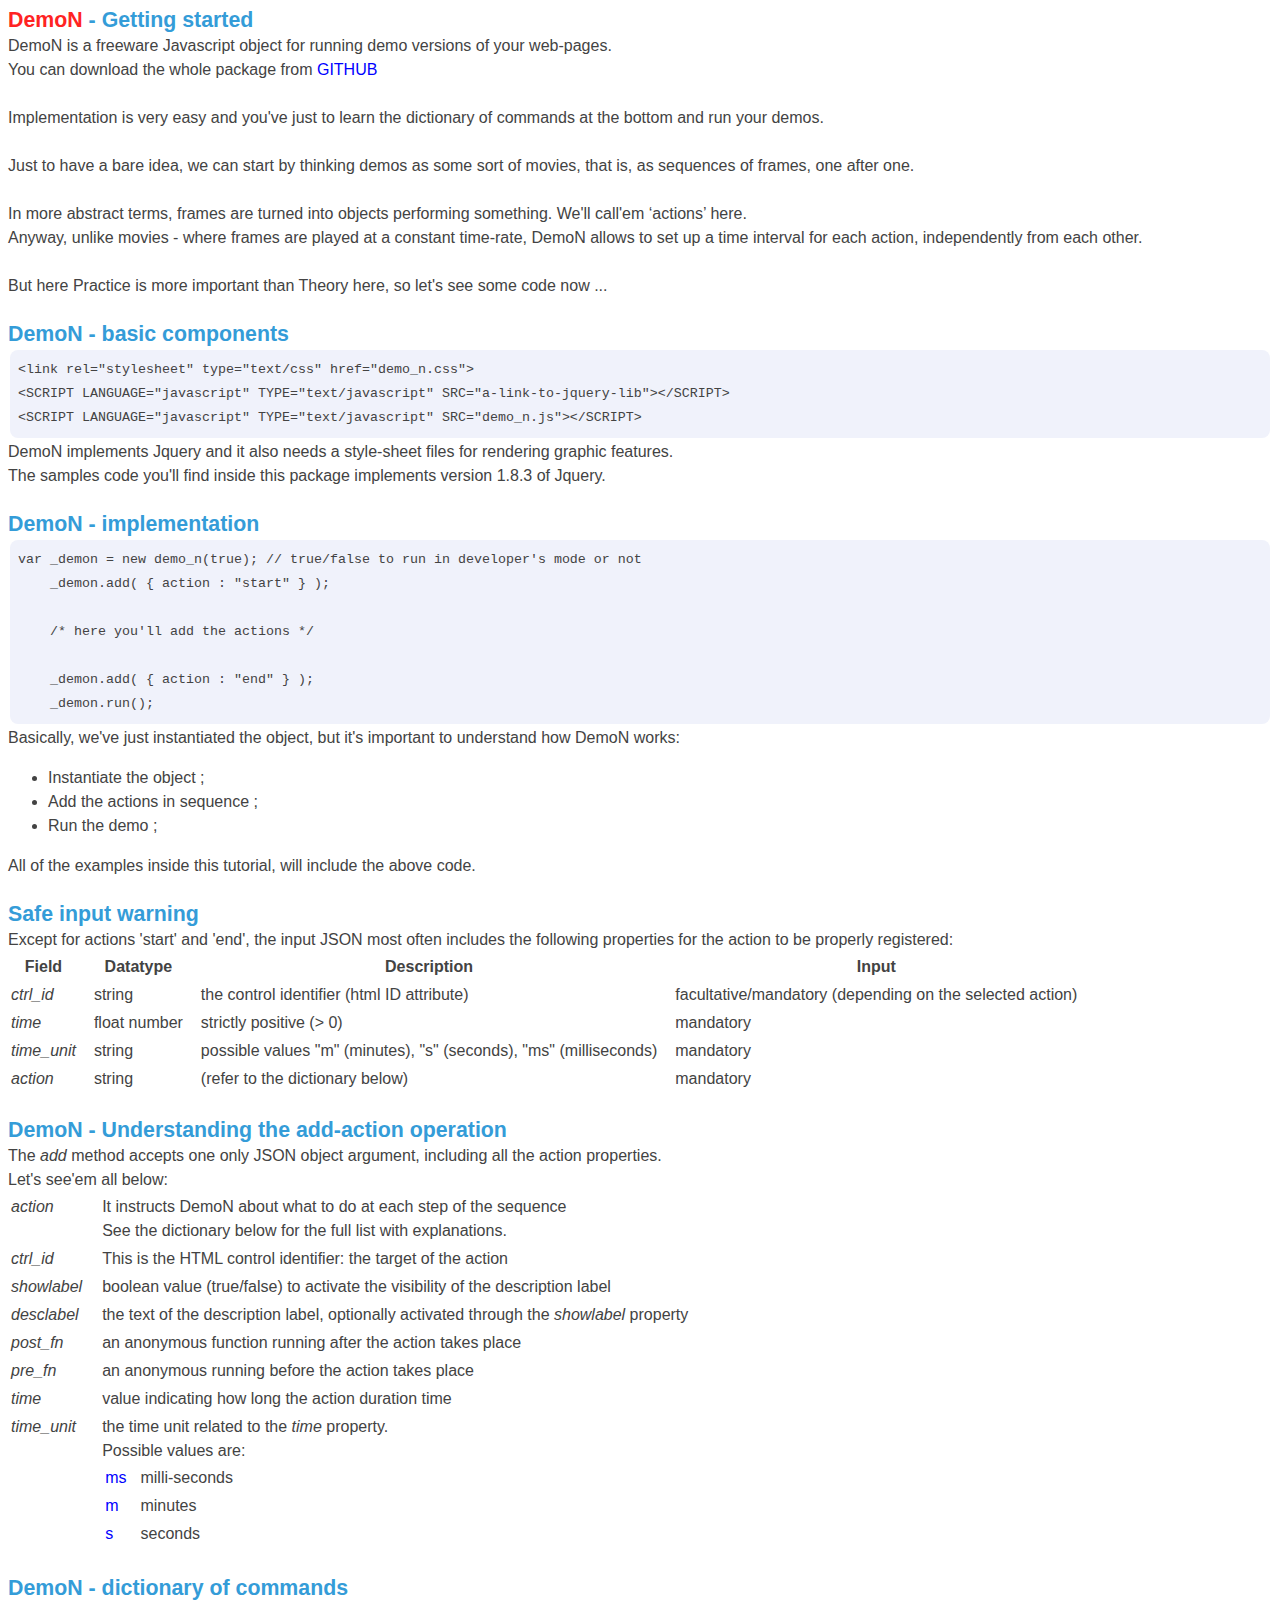
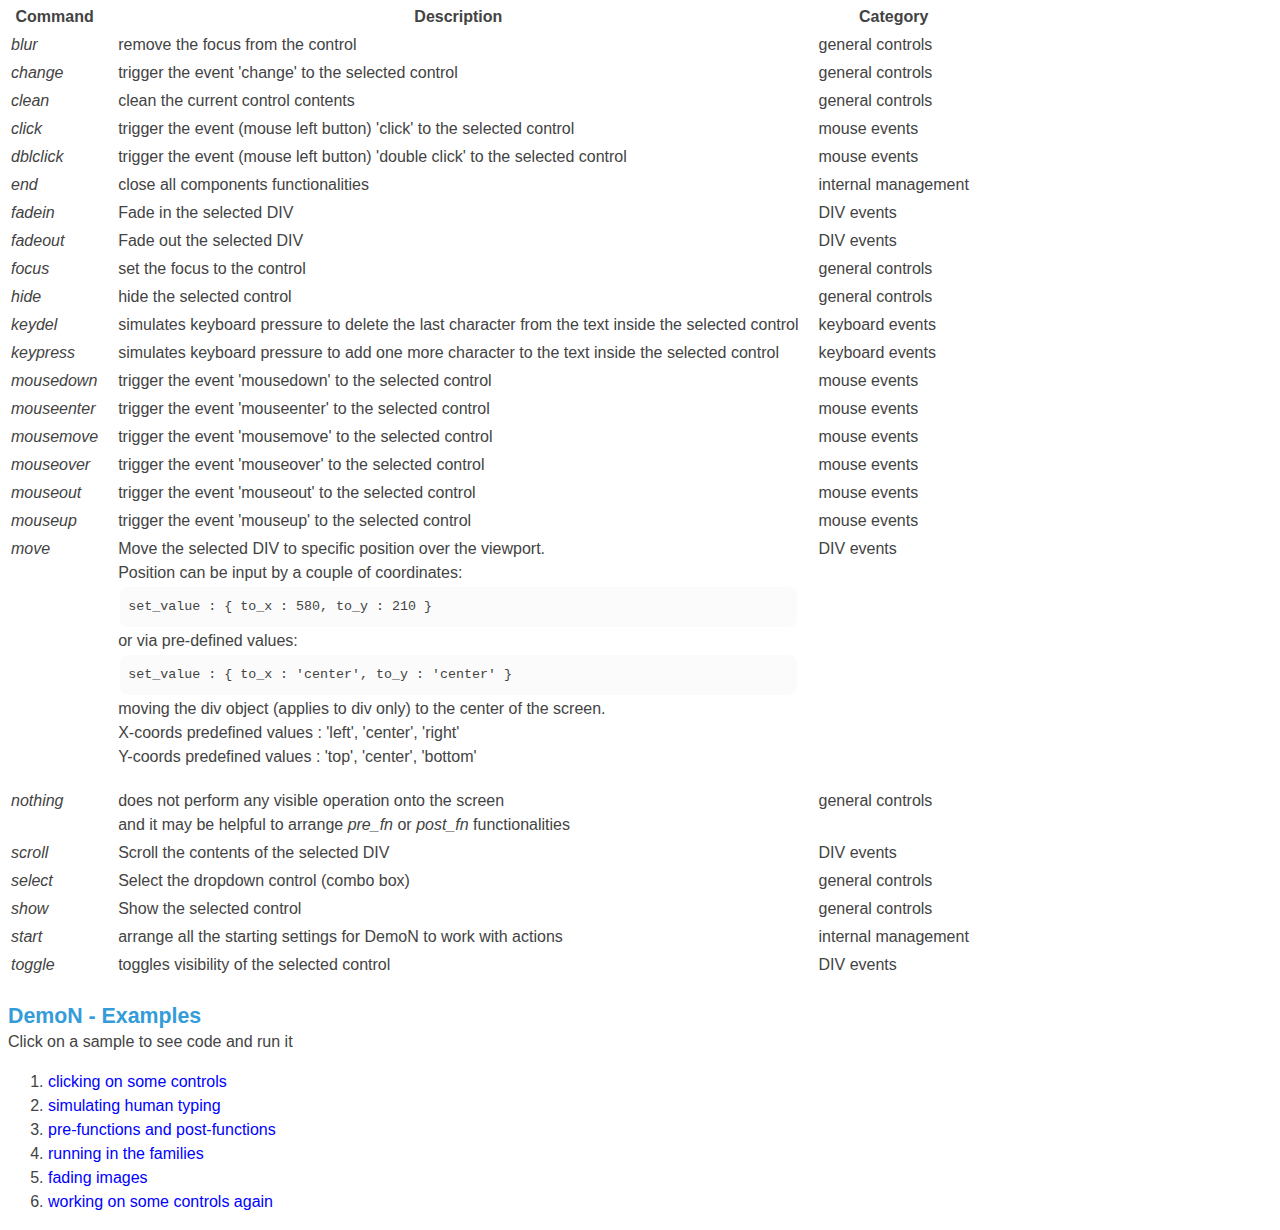
<file: index.html>
<!DOCTYPE html>
<HTML>
<HEAD>
<STYLE TYPE="text/css">
body
{
    overflow:auto;
    font-family:lucida grande,tahoma,verdana,arial,sans-serif;
    color:#434343;
}

div.tutorial
{
    font-size:12pt;
    line-height:18pt;   
}

div.spacer
{
    height:18pt;
}

span.tutorial_title
{
    font-size:16pt;
    font-weight:bold;
    color:#349CD8;
}

pre
{
    font-size:10pt;
    margin:2px;
    padding:8px;
    background-color:#FBFBFB;

    border-radius:8px; 
    -moz-border-radius:8px; 
    -webkit-border-radius:8px;
}

a{ text-decoration:none; }
a:active { color:blue; }
a:hover { color:green; }
a:link { color:blue; }
a:visited { color:blue; }

td.cmd_label
{
    font-style:italic ;
}
</STYLE>
<BODY>
<div ID="intro" CLASS="tutorial">
<SPAN CLASS="tutorial_title"><SPAN STYLE="color:#FF2323">DemoN</SPAN> - Getting started</SPAN><br>
DemoN is a freeware Javascript object for running demo versions of your web-pages.<br>
You can download the whole package from <A HREF="https://github.com/AlessandroRosa/">GITHUB</A><br><br>
Implementation is very easy and you've just to learn the dictionary of commands at the bottom and run your demos.<br><br>
Just to have a bare idea, we can start by thinking demos as some sort of movies, that is, as sequences of frames, one after one.<br><br>
In more abstract terms, frames are turned into objects performing something. We'll call'em &lsquo;actions&rsquo; here.<br>
Anyway, unlike movies - where frames are played at a constant time-rate, DemoN allows to set up a time interval for each action,
independently from each other.<br><br>
But here Practice is more important than Theory here, so let's see some code now ...
</div>

<div CLASS="spacer"></div>

<div ID="basic" CLASS="tutorial">
<SPAN CLASS="tutorial_title">DemoN - basic components</SPAN><br>
<pre STYLE="background-color:#F0F2FB;">
&lt;link rel="stylesheet" type="text/css" href="demo_n.css"&gt;
&lt;SCRIPT LANGUAGE="javascript" TYPE="text/javascript" SRC="a-link-to-jquery-lib"&gt;&lt;/SCRIPT&gt;
&lt;SCRIPT LANGUAGE="javascript" TYPE="text/javascript" SRC="demo_n.js"&gt;&lt;/SCRIPT&gt;
</pre>
DemoN implements Jquery and it also needs a style-sheet files for rendering graphic features.<br>
The samples code you'll find inside this package implements version 1.8.3 of Jquery.
</div>

<div CLASS="spacer"></div>

<div ID="tuto#1" CLASS="tutorial">
<SPAN CLASS="tutorial_title">DemoN - implementation</SPAN><br>
<pre STYLE="background-color:#F0F2FB;">
var _demon = new demo_n(true); // true/false to run in developer's mode or not
    _demon.add( { action : "start" } );
    
    /* here you'll add the actions */
    
    _demon.add( { action : "end" } );
    _demon.run();
</pre>
Basically, we've just instantiated the object, but it's important to understand how DemoN works:
<ul>
<li>Instantiate the object ;</li>
<li>Add the actions in sequence ;</li>
<li>Run the demo ;</li>
</ul>
All of the examples inside this tutorial, will include the above code.
</div>

<div CLASS="spacer"></div>

<div ID="tuto#2" CLASS="tutorial">
<SPAN CLASS="tutorial_title">Safe input warning</SPAN><br>
Except for actions 'start' and 'end', the input JSON most often includes the
following properties for the action to be properly registered:<br>
<table>
<tr><th>Field</th><td WIDTH="10"></td><th>Datatype</th><td WIDTH="10"></th><th>Description</th><td WIDTH="10"></th><th>Input</th></tr>
<tr><td><i>ctrl_id</i></td><td WIDTH="10"></td><td>string</td><td WIDTH="10"></td><td>the control identifier (html ID attribute)</td><td WIDTH="10"></td><td>facultative/mandatory (depending on the selected action)</td></tr>
<tr><td><i>time</i></td><td WIDTH="10"></td><td>float number</td><td WIDTH="10"></td><td>strictly positive (> 0)</td><td WIDTH="10"></td><td>mandatory</td></tr>
<tr><td><i>time_unit</i></td><td WIDTH="10"></td><td>string</td><td WIDTH="10"></td><td>possible values "m" (minutes), "s" (seconds), "ms" (milliseconds)</td><td WIDTH="10"></td><td>mandatory</td></tr>
<tr><td><i>action</i></td><td WIDTH="10"></td><td>string</td><td WIDTH="10"></td><td>(refer to the dictionary below)</td><td WIDTH="10"></td><td>mandatory</td></tr>
</table>
</div>

<div CLASS="spacer"></div>

<div ID="tuto#3" CLASS="tutorial">
<SPAN CLASS="tutorial_title">DemoN - Understanding the add-action operation</SPAN><br>
The <i>add</i> method accepts one only JSON object argument, including all the action properties.<br>
Let's see'em all below:<br>

<table>
<tr>
    <td CLASS="cmd_label" VALIGN="top">action</td>
    <td WIDTH="12"></td>
    <td VALIGN="top">It instructs DemoN about what to do at each step of the sequence<br>
    See the dictionary below for the full list with explanations.</td>
    <td WIDTH="12"></td>
</tr>
<tr>
    <td CLASS="cmd_label" VALIGN="top">ctrl_id</td>
    <td WIDTH="12"></td>
    <td VALIGN="top">This is the HTML control identifier: the target of the action</td>
    <td WIDTH="12"></td>
</tr>
<tr>
    <td CLASS="cmd_label" VALIGN="top">showlabel</td>
    <td WIDTH="12"></td>
    <td VALIGN="top">boolean value (true/false) to activate the visibility of the description label</td>
</tr>
<tr>
    <td CLASS="cmd_label" VALIGN="top">desclabel</td>
    <td WIDTH="12"></td>
    <td VALIGN="top">the text of the description label, optionally activated through the <i>showlabel</i> property</td>
</tr>
<tr>
    <td CLASS="cmd_label" VALIGN="top">post_fn</td>
    <td WIDTH="12"></td>
    <td VALIGN="top">an anonymous function running after the action takes place</td>
</tr>
<tr>
    <td CLASS="cmd_label" VALIGN="top">pre_fn</td>
    <td WIDTH="12"></td>
    <td VALIGN="top">an anonymous running before the action takes place</td>
</tr>
<tr>
    <td CLASS="cmd_label" VALIGN="top">time</td>
    <td WIDTH="12"></td>
    <td VALIGN="top">value indicating how long the action duration time</td>
</tr>
<tr>
    <td CLASS="cmd_label" VALIGN="top">time_unit</td>
    <td WIDTH="12"></td>
    <td VALIGN="top">the time unit related to the <i>time</i> property.<br>
    Possible values are:
    <table>
    <tr><td STYLE="color:blue;">ms</td><td WIDTH="6"></td><td>milli-seconds</td></tr>
    <tr><td STYLE="color:blue;">m</td><td WIDTH="6"></td><td>minutes</td></tr>
    <tr><td STYLE="color:blue;">s</td><td WIDTH="6"></td><td>seconds</td></tr>
    </table>
    </td>
</tr>
</table>

</div>


<div CLASS="spacer"></div>

<div ID="dictionary" CLASS="tutorial">
<SPAN CLASS="tutorial_title">DemoN - dictionary of commands</SPAN><br>
<table>
<tr>
    <th>Command</th>
    <td WIDTH="12"></td>
    <th>Description</th>
    <td WIDTH="12"></td>
    <th>Category</th>
</tr>
<tr>
    <td CLASS="cmd_label" VALIGN="top">blur</td>
    <td WIDTH="12"></td>
    <td VALIGN="top">remove the focus from the control</td>
    <td WIDTH="12"></td>
    <td VALIGN="top">general controls</td>
</tr>
<tr>
    <td CLASS="cmd_label" VALIGN="top">change</td>
    <td WIDTH="12"></td>
    <td VALIGN="top">trigger the event 'change' to the selected control</td>
    <td WIDTH="12"></td>
    <td VALIGN="top">general controls</td>
</tr>
<tr>
    <td CLASS="cmd_label" VALIGN="top">clean</td>
    <td WIDTH="12"></td>
    <td VALIGN="top">clean the current control contents</td>
    <td WIDTH="12"></td>
    <td VALIGN="top">general controls</td>
</tr>
<tr>
    <td CLASS="cmd_label" VALIGN="top">click</td>
    <td WIDTH="12"></td>
    <td VALIGN="top">trigger the event (mouse left button) 'click' to the selected control</td>
    <td WIDTH="12"></td>
    <td VALIGN="top">mouse events</td>
</tr>
<tr>
    <td CLASS="cmd_label"VALIGN="top">dblclick</td>
    <td WIDTH="12"></td>
    <td VALIGN="top">trigger the event (mouse left button) 'double click' to the selected control</td>
    <td WIDTH="12"></td>
    <td VALIGN="top">mouse events</td>
</tr>

<tr>
    <td CLASS="cmd_label" VALIGN="top">end</td>
    <td WIDTH="12"></td>
    <td VALIGN="top">close all components functionalities</td>
    <td WIDTH="12"></td>
    <td VALIGN="top">internal management</td>
</tr>

<tr>
    <td CLASS="cmd_label" VALIGN="top">fadein</td>
    <td WIDTH="12"></td>
    <td VALIGN="top">Fade in the selected DIV</td>
    <td WIDTH="12"></td>
    <td VALIGN="top">DIV events</td>
</tr>
<tr>
    <td CLASS="cmd_label" VALIGN="top">fadeout</td>
    <td WIDTH="12"></td>
    <td VALIGN="top">Fade out the selected DIV</td>
    <td WIDTH="12"></td>
    <td VALIGN="top">DIV events</td>
</tr>

<tr>
    <td CLASS="cmd_label" VALIGN="top">focus</td>
    <td WIDTH="12"></td>
    <td VALIGN="top">set the focus to the control</td>
    <td WIDTH="12"></td>
    <td VALIGN="top">general controls</td>
</tr>
<tr>
    <td CLASS="cmd_label" VALIGN="top">hide</td>
    <td WIDTH="12"></td>
    <td VALIGN="top">hide the selected control</td>
    <td WIDTH="12"></td>
    <td VALIGN="top">general controls</td>
</tr>

<tr>
    <td CLASS="cmd_label" VALIGN="top">keydel</td>
    <td WIDTH="12"></td>
    <td VALIGN="top">simulates keyboard pressure to delete the last character from the text inside the selected control</td>
    <td WIDTH="12"></td>
    <td VALIGN="top">keyboard events</td>
</tr>
<tr>
    <td CLASS="cmd_label" VALIGN="top">keypress</td>
    <td WIDTH="12"></td>
    <td VALIGN="top">simulates keyboard pressure to add one more character to the text inside the selected control</td>
    <td WIDTH="12"></td>
    <td VALIGN="top">keyboard events</td>
</tr>

<tr>
    <td CLASS="cmd_label" VALIGN="top">mousedown</td>
    <td WIDTH="12"></td>
    <td VALIGN="top">trigger the event 'mousedown' to the selected control</td>
    <td WIDTH="12"></td>
    <td VALIGN="top">mouse events</td>
</tr>
<tr>
    <td CLASS="cmd_label" VALIGN="top">mouseenter</td>
    <td WIDTH="12"></td>
    <td VALIGN="top">trigger the event 'mouseenter' to the selected control</td>
    <td WIDTH="12"></td>
    <td VALIGN="top">mouse events</td>
</tr>
<tr>
    <td CLASS="cmd_label" VALIGN="top">mousemove</td>
    <td WIDTH="12"></td>
    <td VALIGN="top">trigger the event 'mousemove' to the selected control</td>
    <td WIDTH="12"></td>
    <td VALIGN="top">mouse events</td>
</tr>
<tr>
    <td CLASS="cmd_label" VALIGN="top">mouseover</td>
    <td WIDTH="12"></td>
    <td VALIGN="top">trigger the event 'mouseover' to the selected control</td>
    <td WIDTH="12"></td>
    <td VALIGN="top">mouse events</td>
</tr>
<tr>
    <td CLASS="cmd_label" VALIGN="top">mouseout</td>
    <td WIDTH="12"></td>
    <td VALIGN="top">trigger the event 'mouseout' to the selected control</td>
    <td WIDTH="12"></td>
    <td VALIGN="top">mouse events</td>
</tr>
<tr>
    <td CLASS="cmd_label" VALIGN="top">mouseup</td>
    <td WIDTH="12"></td>
    <td VALIGN="top">trigger the event 'mouseup' to the selected control</td>
    <td WIDTH="12"></td>
    <td VALIGN="top">mouse events</td>
</tr>

<tr>
    <td CLASS="cmd_label" VALIGN="top">move</td>
    <td WIDTH="12"></td>
    <td VALIGN="top">Move the selected DIV to specific position over the viewport.<br>
    Position can be input by a couple of coordinates:
    <pre>set_value : { to_x : 580, to_y : 210 }</pre>
    or via pre-defined values:
    <pre>set_value : { to_x : 'center', to_y : 'center' }</pre>
    moving the div object (applies to div only) to the center of the screen.<br>
    X-coords predefined values : 'left', 'center', 'right'<br>
    Y-coords predefined values : 'top', 'center', 'bottom'<br>
    </td>
    <td WIDTH="12"></td>
    <td VALIGN="top">DIV events</td>
</tr>
<tr><td HEIGHT="12"></td></tr>
<tr>
    <td CLASS="cmd_label" VALIGN="top">nothing</td>
    <td WIDTH="12"></td>
    <td VALIGN="top">does not perform any visible operation onto the screen<br>and it may be helpful to arrange <i>pre_fn</i> or <i>post_fn</i> functionalities</td>
    <td WIDTH="12"></td>
    <td VALIGN="top">general controls</td>
</tr>
<tr>
    <td CLASS="cmd_label" VALIGN="top">scroll</td>
    <td WIDTH="12"></td>
    <td VALIGN="top">Scroll the contents of the selected DIV</td>
    <td WIDTH="12"></td>
    <td VALIGN="top">DIV events</td>
</tr>
<tr>
    <td CLASS="cmd_label" VALIGN="top">select</td>
    <td WIDTH="12"></td>
    <td VALIGN="top">Select the dropdown control (combo box)</td>
    <td WIDTH="12"></td>
    <td VALIGN="top">general controls</td>
</tr>
<tr>
    <td CLASS="cmd_label" VALIGN="top">show</td>
    <td WIDTH="12"></td>
    <td VALIGN="top">Show the selected control</td>
    <td WIDTH="12"></td>
    <td VALIGN="top">general controls</td>
</tr>
<tr>
    <td CLASS="cmd_label" VALIGN="top">start</td>
    <td WIDTH="12"></td>
    <td VALIGN="top">arrange all the starting settings for DemoN to work with actions</td>
    <td WIDTH="12"></td>
    <td VALIGN="top">internal management</td>
</tr>
<tr>
    <td CLASS="cmd_label" VALIGN="top">toggle</td>
    <td WIDTH="12"></td>
    <td VALIGN="top">toggles visibility of the selected control</td>
    <td WIDTH="12"></td>
    <td VALIGN="top">DIV events</td>
</tr>

</table>
</div>


<div CLASS="spacer"></div>

<div ID="examples" CLASS="tutorial">
<SPAN CLASS="tutorial_title">DemoN - Examples</SPAN><br>
Click on a sample to see code and run it
<ol>
<li><A TARGET="_blank" HREF="examples/example1.html">clicking on some controls</li>
<li><A TARGET="_blank" HREF="examples/example2.html">simulating human typing</li>
<li><A TARGET="_blank" HREF="examples/example3.html">pre-functions and post-functions</li>
<li><A TARGET="_blank" HREF="examples/example4.html">running in the families</li>
<li><A TARGET="_blank" HREF="examples/example5.html">fading images</li>
<li><A TARGET="_blank" HREF="examples/example6.html">working on some controls again</li>
</ol>
</div>

</BODY>
</HTML>
</file>
